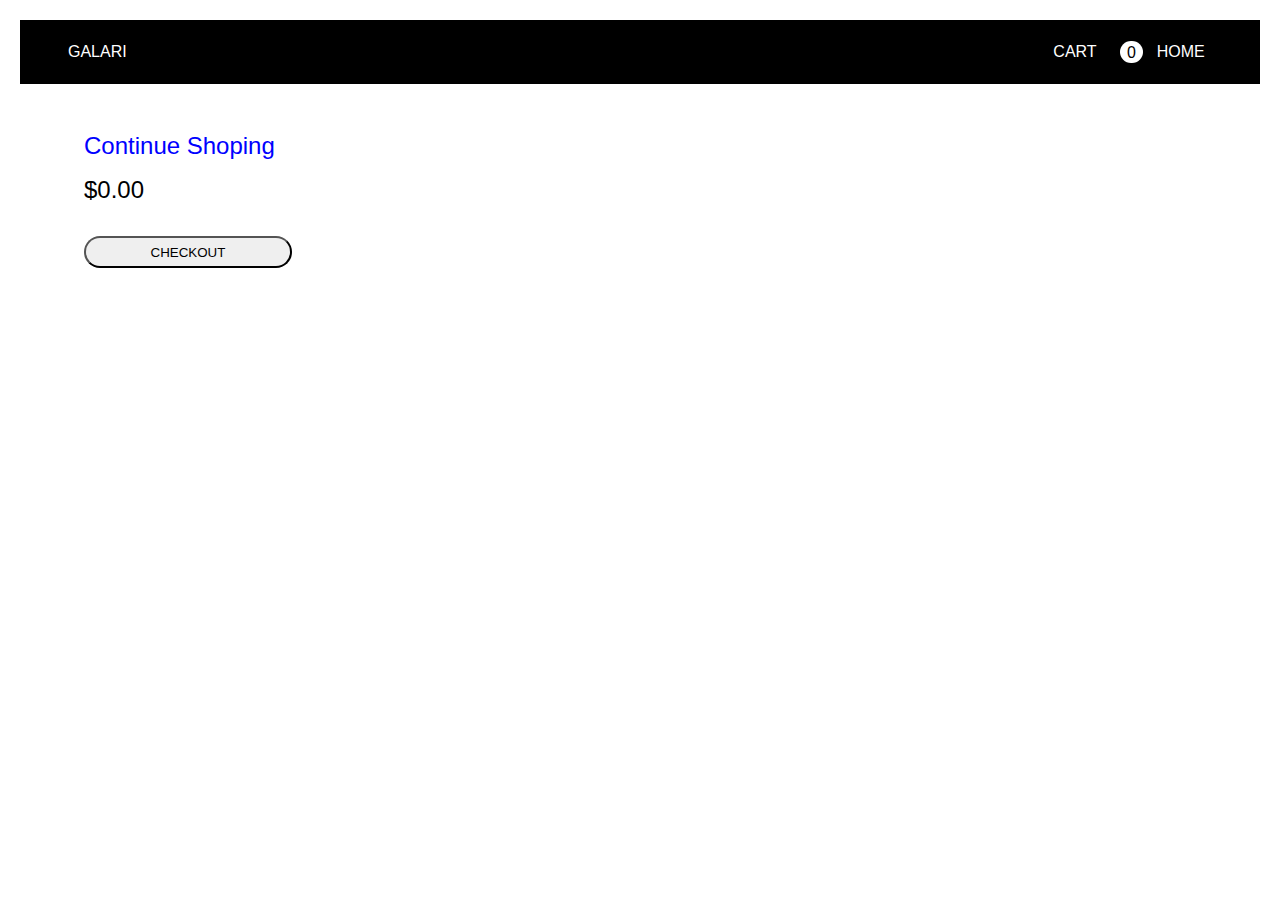
<file: src/cart.html>
<!DOCTYPE html>
<html lang="en">
<head>
    <meta charset="UTF-8">
    <meta name="viewport" content="width=device-width, initial-scale=1.0">
    <title>Cart</title>
    <link rel="stylesheet" href="./Css/cart.css"/>
</head>
<body>
    <header>
        <div class="header">
            <p class="logo">GALARI</p>
            <div class="cart-container">
                <p class="cart">CART</p>
                <p class="cart-count">0</p>
            </div>
            <a href="index.html" class="menu">HOME</a>
        </div>
    </header>
        <div class="cart-container" id="cart-container">
        </div>
        <div class="checkout-container">
            <a href="./shop.html">Continue Shoping</a>
            <p class="total"></p>
            <button>Checkout</button>
        </div>

    <script src="/src/JS/index.js"></script>
</body>
</html>
</file>
<file: src/Css/cart.css>
@import url('https://fonts.googleapis.com/css2?family=Raleway:wght@100&display=swap');
@import url("https://cdn.jsdelivr.net/npm/bootstrap-icons@1.3.0/font/bootstrap-icons.css");
*{
    margin:0;
    padding:0;
}
body{
    overflow-x: hidden;
}
.header{
    width:100%;
    height:4rem;
    display:grid;
    grid-auto-flow: column;
    grid-template-columns: 10fr 1fr 1fr;
    background-color: black;
    color:white;
}
.cart-container{
    display:grid;
    grid-auto-flow: column;
    width: 100%;
}
.logo{
    position: relative;
    left: 3rem;
    margin-top: auto;
    margin-bottom: auto;
}
.cart, .cart-count, .menu{
    margin-top: auto;
    margin-bottom: auto;
}
.cart-count{
    background-color: white;
    color:black;
    border-radius: 50%;
    width: 1rem;
    height: 1rem;
    padding: .2rem;
    text-align: center;
    position:relative;
    left:.3rem;
}
body {
    font-family: Arial, sans-serif;
    margin: 20px;
  }

  .product {
    display: flex;
    justify-content: space-between;
    border-bottom: 1px solid #ccc;
    padding: 10px 0;
    margin:auto;
    width: 50%;
  }

  .product img {
    max-width: 20rem;
    max-height: 20rem;
    margin-right: 10px;
  }

  .product-details {
    flex-grow: 1;
  }

  .product-actions {
    display: flex;
    align-items: center;
  }
  .product-actions button{
    width: 3rem;
  }
  .quantity {
    margin: 0 10px;
  }

  .remove-btn {
    width: 6rem;
    height: 2rem;
    border-radius: 1rem;
    cursor: pointer;
    margin: 1rem 0 1rem 0;
  }
  .checkout-container{
    margin: 3rem;
  }
  .header a{
    text-decoration: none;
    color: white;
  }
  .checkout-container a{
    text-decoration: none;
    color: blue;
    margin: 1rem;
    font-size: 1.5rem;
  }
  .total{
    font-size: 1.5rem;
    margin: 1rem;
  }
  .checkout-container button{
    width: 13rem;
    height: 2rem;
    border-radius: 1rem;
    text-transform: uppercase;
    margin: 1rem;
  }
  .productitem{
    margin: 3rem;
    text-align: center;
  }
  .productitem p{
    margin: 1rem 0 1rem 0;
  }
  .image{
    width:60%;
  }
</file>
